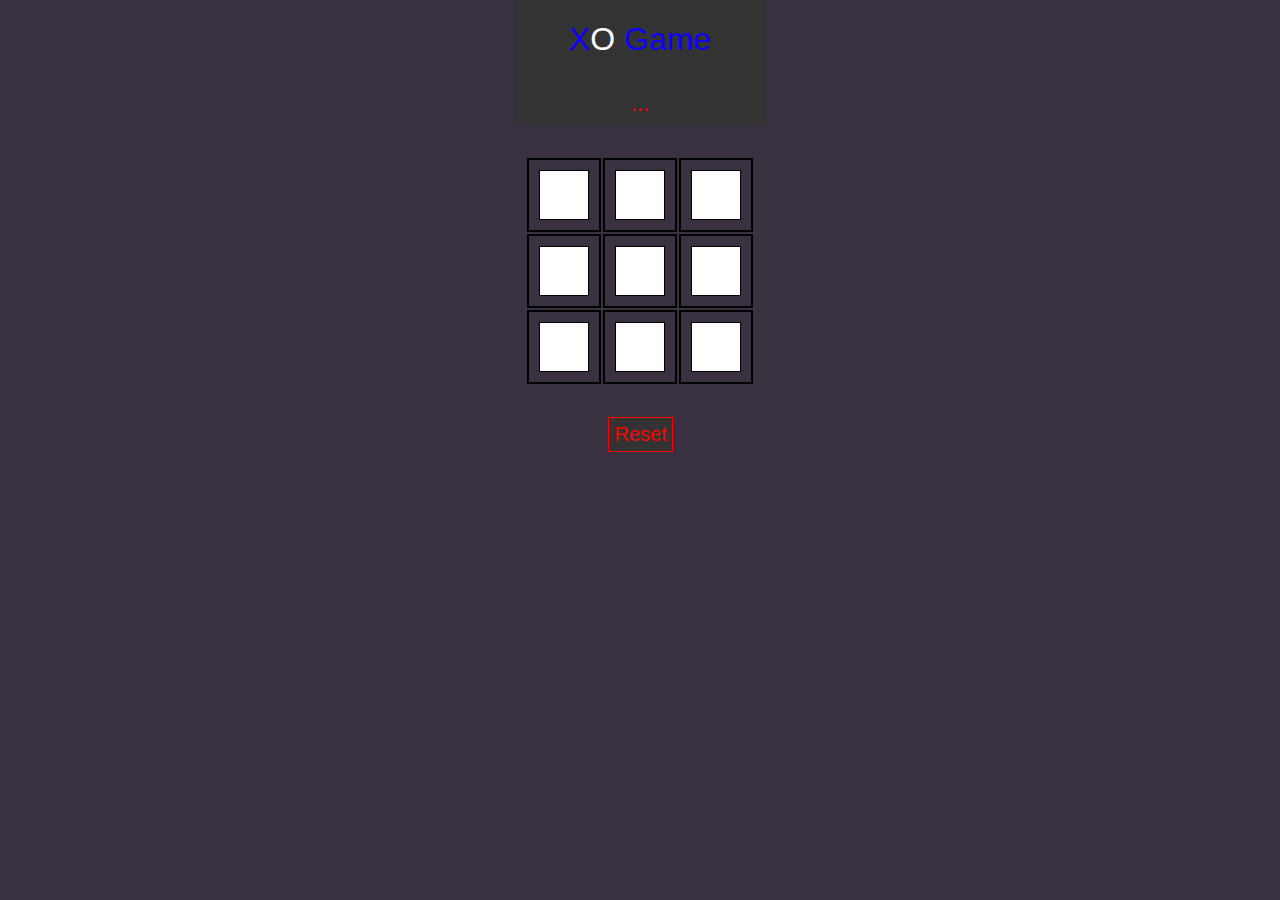
<file: index.html>
<html lang="en">
<head>
    <meta charset="UTF-8">
    <meta http-equiv="X-UA-Compatible" content="IE=edge">
    <meta name="viewport" content="width=device-width, initial-scale=1.0">
    <link rel="stylesheet" href="xo.css">
    <title>xo game</title>
</head>
<body>
    <div class="te">
    <span class="tst"><h1>XO <span class="test">Game</span></h1>
        <small class="sm"></small>
        <br>
        <small class="sm">...</small>
</span>
    <!-- <h3 class="h3">try to enter a<span class="red"> number </span> that is multiply of  "<span class="red">  3 </span>"</h3>
    <div class="inp"><input  type="number" value="3" name="" placeholder="enter number" class="inpt" id=""></div>
    <div class="bu"><button class="but"> click me !</button></div>
    --><div class="ta"> 
<table>
    <tr><td><input type="button" id="" value=""></td><td><input type="button" id="" value=""></td><td><input type="button" id="" value=""></td></tr>
    <tr><td><input type="button" id="" value=""></td><td><input type="button" id="" value=""></td><td><input type="button" id="" value=""></td></tr>
    <tr><td><input type="button" id="" value=""></td><td><input type="button" id="" value=""></td><td><input type="button" id="" value=""></td></tr>

</table>
    </div>
    <div class="res">
    <input type="button" onclick="rxo()" value="Reset" class="rest">
    </div>
    </div>


</body>
<script src="xo.js"></script>
</html>
</file>
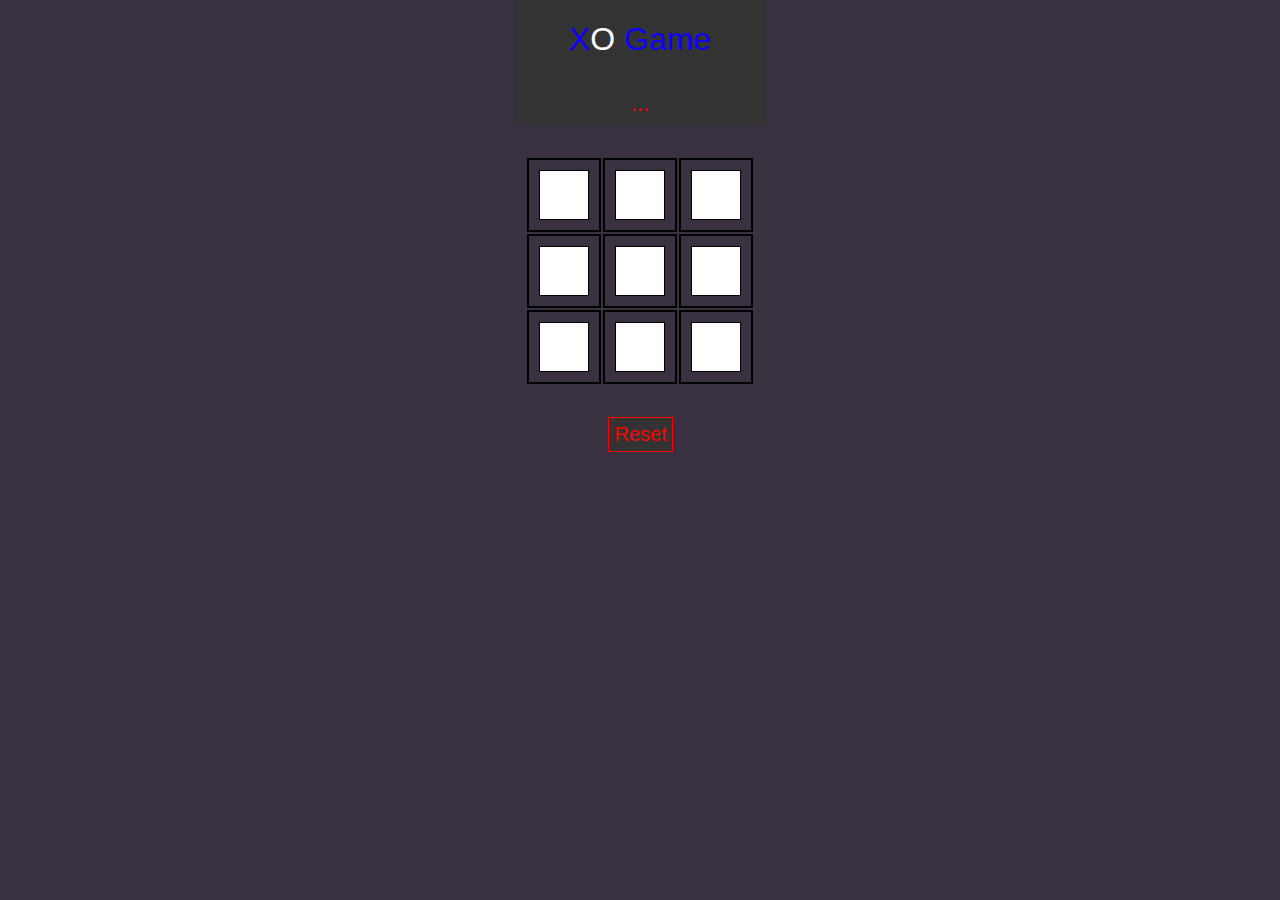
<file: xo.html>
<html lang="en">
<head>
    <meta charset="UTF-8">
    <meta http-equiv="X-UA-Compatible" content="IE=edge">
    <meta name="viewport" content="width=device-width, initial-scale=1.0">
    <link rel="stylesheet" href="xo.css">
    <title>xo game</title>
</head>
<body>
    <div class="te">
    <span class="tst"><h1>XO <span class="test">Game</span></h1>
        <small class="sm"></small>
        <br>
        <small class="sm">...</small>
</span>
    <!-- <h3 class="h3">try to enter a<span class="red"> number </span> that is multiply of  "<span class="red">  3 </span>"</h3>
    <div class="inp"><input  type="number" value="3" name="" placeholder="enter number" class="inpt" id=""></div>
    <div class="bu"><button class="but"> click me !</button></div>
    --><div class="ta"> 
<table>
    <tr><td><input type="button" id="" value=""></td><td><input type="button" id="" value=""></td><td><input type="button" id="" value=""></td></tr>
    <tr><td><input type="button" id="" value=""></td><td><input type="button" id="" value=""></td><td><input type="button" id="" value=""></td></tr>
    <tr><td><input type="button" id="" value=""></td><td><input type="button" id="" value=""></td><td><input type="button" id="" value=""></td></tr>

</table>
    </div>
    <div class="res">
    <input type="button" onclick="rxo()" value="Reset" class="rest">
    </div>
    </div>


</body>
<script src="xo.js"></script>
</html>
</file>
<file: xo.css>
body{
    margin: auto auto ;
    justify-content: center;
    width: 90%;
    background-color: rgb(57, 48, 64);
    text-align: center;
}  
.te{
    display: grid;
    grid-template-areas:
    ". .  hello  hello hello . ."
    ". . ta ta ta . ."
    ". . . res . . .";
    /* ". .  ho ho ho . ."
    ". .  ho ho ho . ."
    ". .  . test . . . "
    ". .   . test . . . "
    ". .  . bu . . . " */
    justify-content: center;
    gap: 8%;
    margin: auto auto;
}
h1{
    color: white;
    font-family: 'Lucida Sans', 'Lucida Sans Regular', 'Lucida Grande', 'Lucida Sans Unicode', Geneva, Verdana, sans-serif;
    font-weight: 100;
}
.tst{
    grid-area:hello;
    background-color: #333;
}

.test,h1::first-letter{
    color: rgb(13, 0, 255);
}
/* .inp{
       grid-area:test; 
}
.inpt{
    text-align: center;
    color: red;
    width: 50%;
    height: 130%;
    background-color: #000;
    border: none;
    transition:0.3s;
}
.inpt:focus{
    border: red 2%;
    transform: scale(1.2);
}
.inpt:hover{
    border: black 2%;
    transform: scale(0.7);
    background-color: #fff;
}
.h3{
    color: white;
    grid-area:ho;
}
.red{
    color: red;
}
.bu{
    grid-area: bu;
}
.but{
    font-family: Verdana, Geneva, Tahoma, sans-serif;
    color: red;
    border:none;
    background-color: #000;
    width: 100%;
    height: 130%;
    transition: 0.6s;
}
.but:hover{
    border: #000 7%;
    transform: scale(0.6);
    background-color: #fff;
    color: black;

}
.but:focus{
    transform: scale(1.2);
    background-color:red;
    color: black;
}*/
.ta{
grid-area: ta;
margin: auto auto;
display: grid;
/* grid-template-areas: ; */

} 
tabel,th,td{
    border: 2px solid black;
    text-align: center;
    padding: 10px;

}
input{
    text-align: center;
    background-color: #fff;
    font-size: 30;
    height: 50px;
    width: 50px;
    /* background-c000; */
    transition: 1s;
    border: #000 solid 1px;
}
.clicked{
    background-color: #333;
    color: red;
    border: red 1.5px solid;
    border-radius: 6px;
    font-weight: bold;


}
.res{
    grid-area: res;
}
.rest{
    background-color: #333;
    color: red;
    border: red 1px solid ;
    font-size: 20px;
    height: 35px;
    width: 65px;
    
}
.rest:hover{
    background-color: #f00;
    color: #000;
    transform: scale(1.2);
    border: #000 2px solid ;
}
.win{
    background-color: #333;
    color: blue;
    border: blue 1.5px solid;
    border-radius: 6px;
    font-weight: bold;
}
.sm{
    position: relative;
    bottom: 8px ;
    color: red;
    font-weight: 100;
    font-size: 24px;
}
</file>
